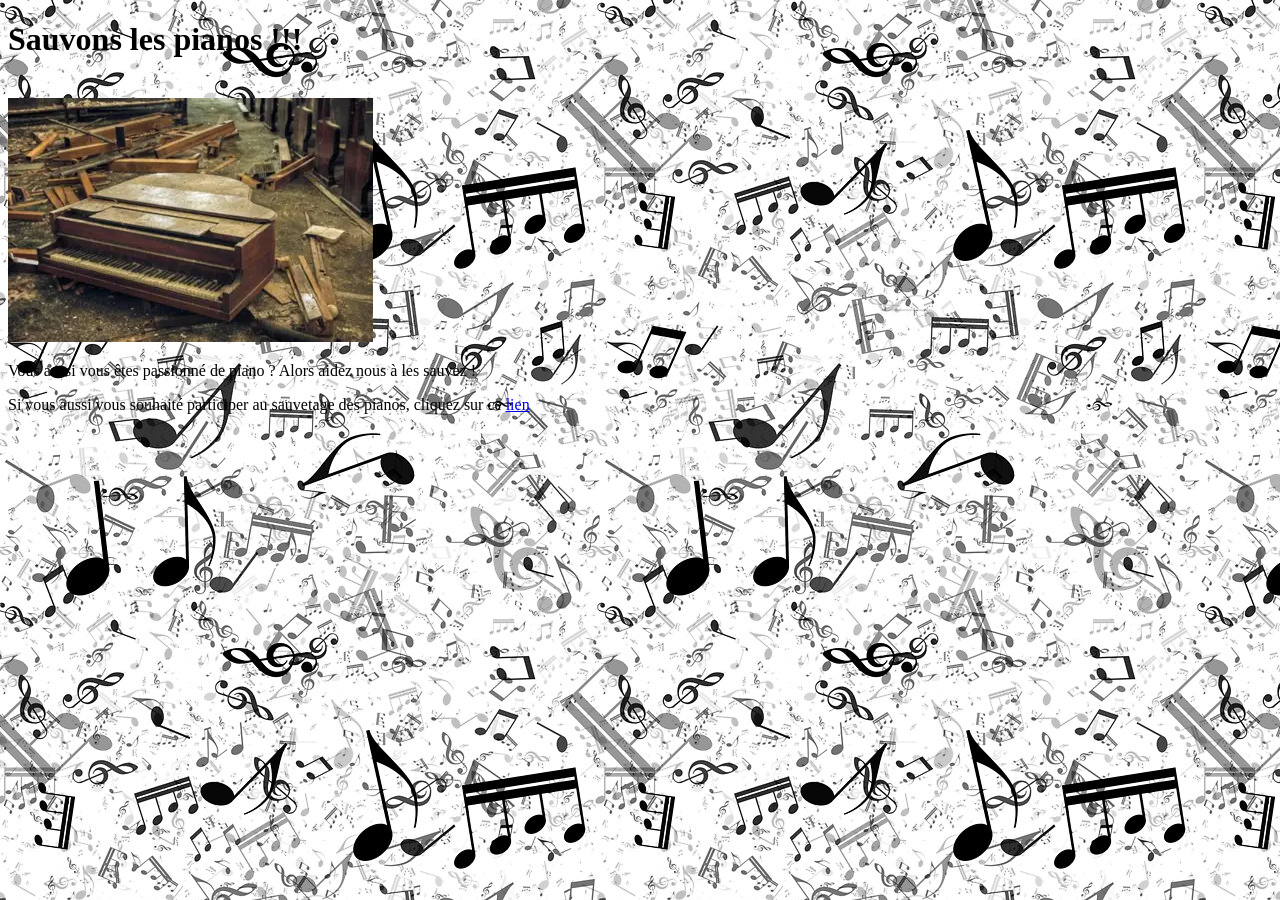
<file: index.html>
<!DOCTYPE html>
<html>
	<head>
	
	<title> Pianista </title>
	<meta charset="utf-8">
	
	<link rel ="stylesheet" href="style.css">
	
	<style>
		body{ 
		background-color: #f1f1f1;
		}
	</style>
	
	</head>
	
	<body style="background-image: url(note2.png)">
		<h1> Sauvons les pianos !!! </h1>  </br>
		<img src = "piano.webp" >
		
		<p> Vous aussi vous êtes passionné de piano ? Alors aidez nous à les sauvez !</p> </hr>
		<p> Si vous aussi vous souhaité participer au sauvetage des pianos, cliquez sur ce <a href ="page1.html"> lien </a> </p> 
		
	</body>
</html>
</file>
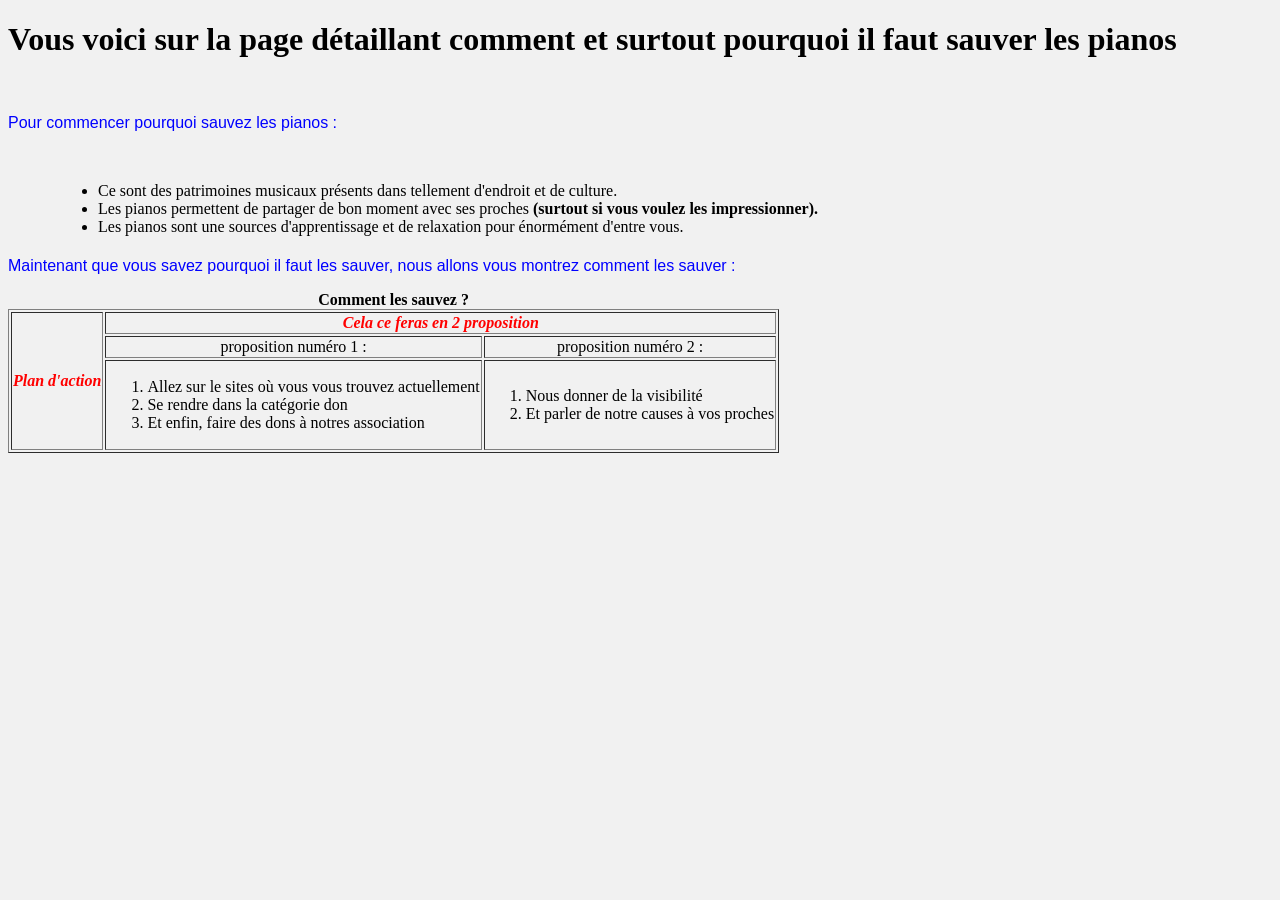
<file: page1.html>
<!DOCTYPE html>
<html>
	<head>
	
	<title> Pianista </title>
	<meta charset="utf-8">
	
	<link rel ="stylesheet" href="style.css">
	
		<style>
		body{ 
		background-color: #f1f1f1;
		}
		</style>
		
	</head>
	
	<body>
		<h1> Vous voici sur la page détaillant comment et surtout pourquoi il faut sauver les pianos </h1> </br>
		
		<p id="p1">Pour commencer pourquoi sauvez les pianos : </p>
		
		<div>
			<ul>
				<li> Ce sont des patrimoines musicaux présents dans tellement d'endroit et de culture. </li>
				<li> Les pianos permettent de partager de bon moment avec ses proches <strong>(surtout si vous voulez les impressionner).</strong ></li>
				<li> Les pianos sont une sources d'apprentissage et de relaxation pour énormément d'entre vous.</li>
			</ul>
		</div>
		
		<p id="p1">Maintenant que vous savez pourquoi il faut les sauver, nous allons vous montrez comment les sauver : </p>
		
		<table border ="1">
		<thead>
			<caption> <strong> Comment les sauvez ? </strong> </caption>
		</thead>
		
		<tbody>
			<tr>
				<th rowspan="3" style="text-align:center;" id="th1"> Plan d'action </th>
				<th colspan="2" style="text-align:center;" id="th1"> Cela ce feras en 2 proposition </th>
			</tr>
			<tr>
				
				<td style="text-align:center;"> proposition numéro 1 : </td>
				<td style="text-align:center;"> proposition numéro 2 : </td>
			</tr>
			<tr>
				
				<td> 
					<ol>
						<li> Allez sur le sites où vous vous trouvez actuellement </li>
						<li> Se rendre dans la catégorie don  </li>
						<li> Et enfin, faire des dons à notres association </li>
					</ol>
				</td>
				<td> 
					<ol>
						<li> Nous donner de la visibilité </li>
						<li> Et parler de notre causes à vos proches </li>
					</ol></td>
			</tr>
		</table>
	</body>
</html>
</file>
<file: style.css>
#p1{
 color: rgb(0,0,255);
 front-size: 18px;
 font-family:arial;
}

#th1{
 color:red;
 front-size: 18px;
 font-style:italic;
}

div{
 width:2000px;
 height:25px;
 border:2px;
 padding:0px;
 margin:50px;
}
</file>
